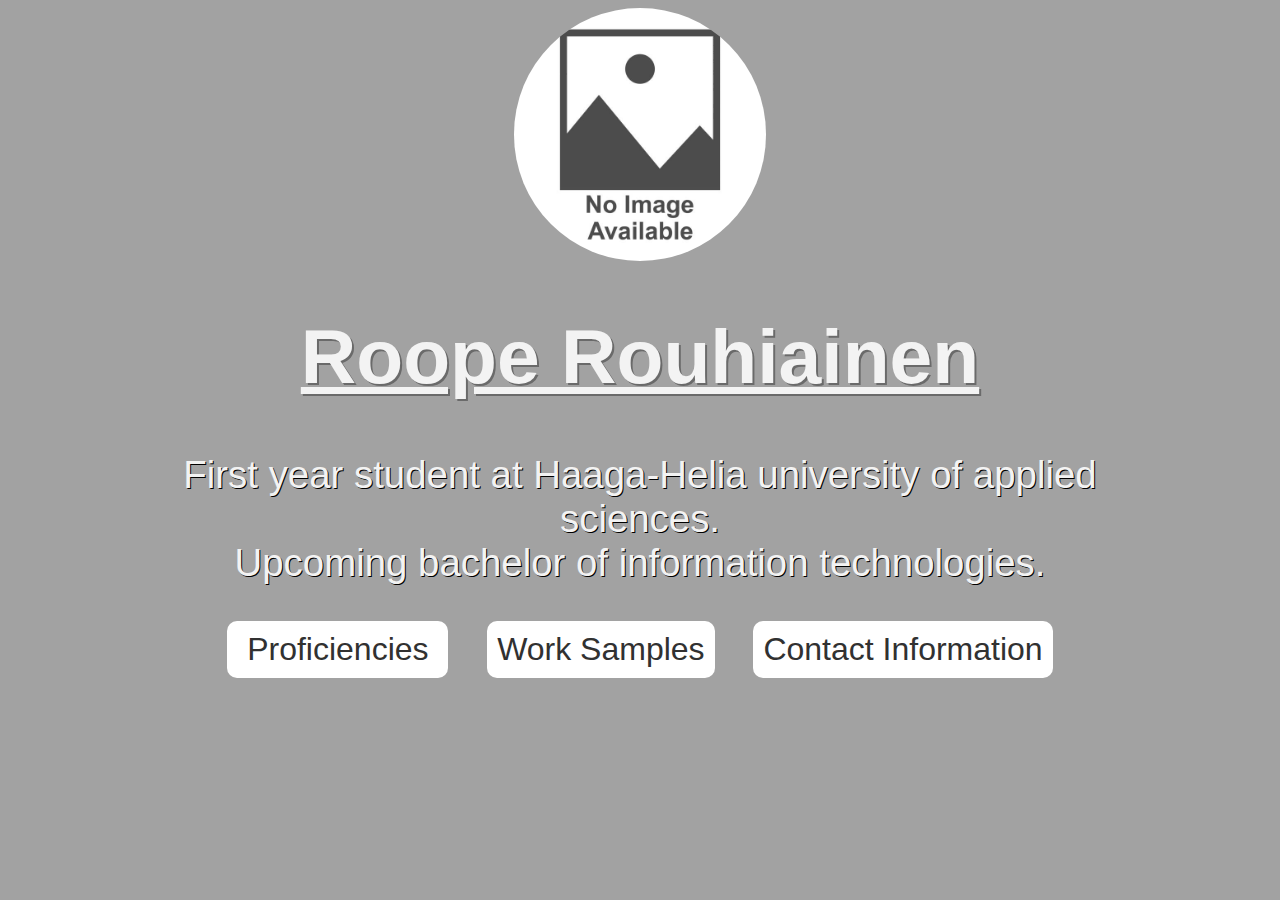
<file: index.html>
<!DOCTYPE html>
<html lang="fi">
    <head>
        <meta charset = "UTF-8"> <!--koodisto-->
        <meta name = "viewport" content = "width=device-width, initial-scale=1.0">
        <meta name = "description" content = "portfolio">
        <meta name = "author" content = "Roope">
        <title>Portfolio</title>
        <link href="css/Websivu_tyyli.css" rel="stylesheet" >
    </head>
    <body>
       <script src="js/Websivu.js"></script>
        <!-- <h1>Portfolio</h1> -->
        <header><img src="kuvat/stockphoto.jpg" alt="stockphoto" style="max-width:100%; height:auto;">
        <h1>Roope Rouhiainen</h1></header>
        <p>First year student at Haaga-Helia university of applied sciences.<br>Upcoming bachelor of information technologies.</p>
        <nav>
            <!-- <a href="index.html">Etusivu</a>  -->
            <a href="osaaminen.html">Proficiencies</a> 
            <a href ="työnäytteet.html">Work Samples</a> 
            <a href="yhteystiedot.html">Contact Information</a> 
        </nav>
    </body>
</html>
</file>
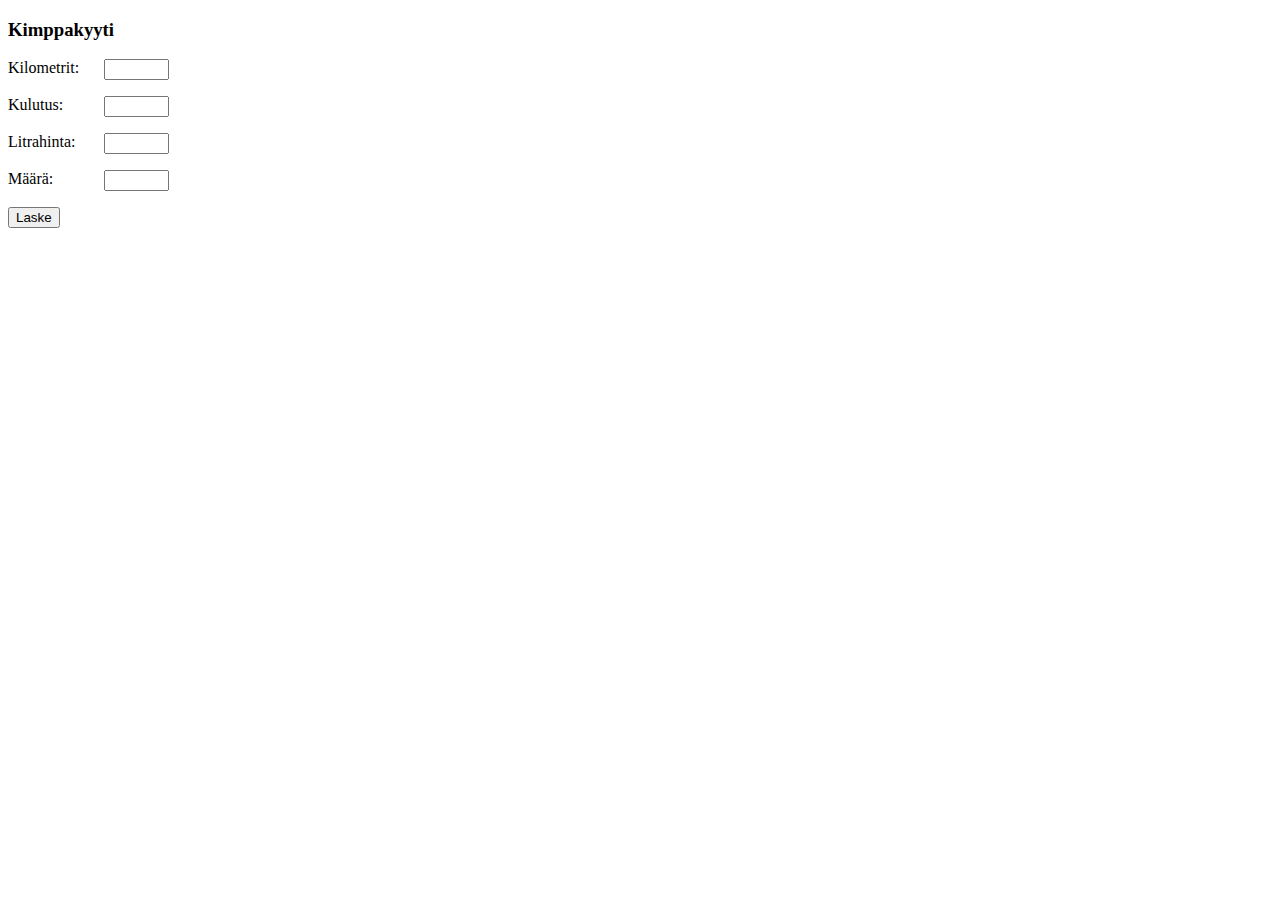
<file: kimppakyyti.html>
<!DOCTYPE html>
<html>
<head>
<meta charset="UTF-8">
<title>Kimppakyyti</title>
<style>
label {
	display: block;
	width: 6em;
	float: left;
}
</style>
<!-- 
Tee ohjelma, jolla mökille menijät voivat laskea kimppakyydin polttoainekustannukset. 
Ohjelma kysyy ajetut kilometrit, auton kulutuksen per 100 km, bensan litrahinnan sekä 
kimppakyytiläisten lukumäärän. Ohjelma laskee edellä kerrotuista tiedoista, 
kuinka paljon jokainen maksaa bensasta. 
Esimerkiksi jos ajetaan 500.0 kilometriä, kulutus on 7.0 litraa/100km, 
polttoaine maksaa 1.690 euroa a/litra ja kimppakyytiläisiä on kolme, 
jokainen maksaa 19.72 (500.0 * 7.0 / 100.0 * 1.690 /3). 
 -->
</head>
<body>
	<h3>Kimppakyyti</h3>

	<form>
		<p>
			<label>Kilometrit:</label> 
			<input type="text" id="kilometrit" size="5">
		</p>
		<p>
			<label>Kulutus:</label> 
			<input type="text" id="kulutus" size="5">
		</p>
		<p>
			<label>Litrahinta:</label> 
			<input type="text" id="litrahinta" size="5">
		</p>
		<p>
			<label>Määrä:</label> 
			<input type="text" id="maara" size="5">
		</p>
		<p>
			<input type="button" value="Laske" onclick="laskeBensat()">
		</p>
	</form>

	<!-- Tänne kirjoitetaan vastaus JavaScriptillä -->
	<p id="vastaus"></p>
	 
	<script>
	function laskeBensat() {
		let kilometrit = document.getElementById("kilometrit").value;
		let kulutus = document.getElementById("kulutus").value;
		let litrahinta = document.getElementById("litrahinta").value;
		let maara = document.getElementById("maara").value;
		let perHenkilo = kulutus / 100.0 * litrahinta * kilometrit / maara;
		document.getElementById("vastaus").innerHTML = perHenkilo.toFixed(2)
	}
</script>
</body>
</html>
</file>
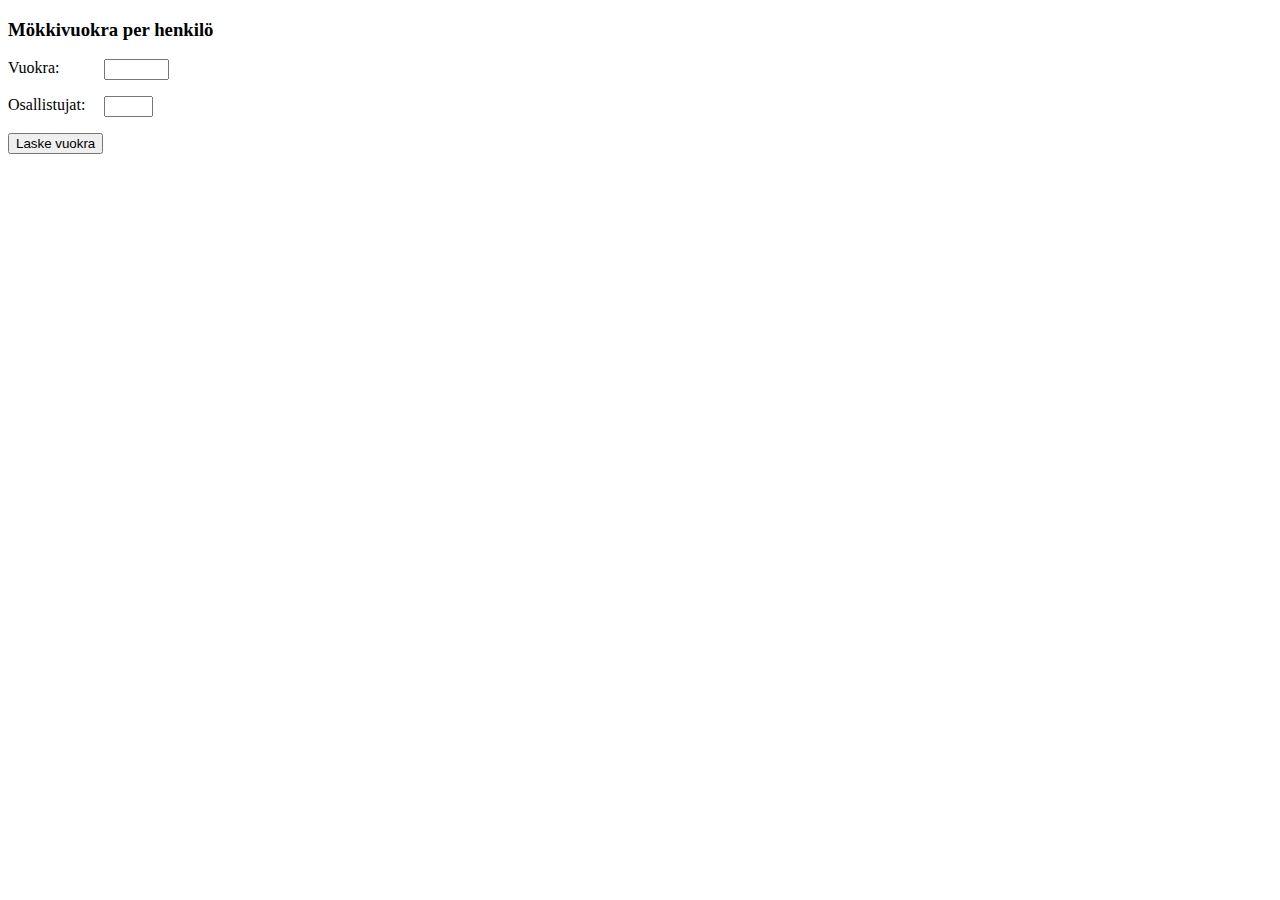
<file: mokki.html>
<!DOCTYPE html>
<html>
<head>
<meta charset="UTF-8">
<title>Mökkivuokra per henkilö</title>
<style>
label {
	display: block;
	width: 6em;
	float: left;
} 
</style>
<!-- 
Tee ohjelma, millä voi laske mökkivuokran. Ohjelma kysyy vuokran ja osallistujien määrän 
ja kertoo vuokran per henkilö.
 -->
</head>
<body>
	<h3>Mökkivuokra per henkilö</h3>

	<form>
		<p>
			<label>Vuokra:</label> 
			<input type="text" id="vuokra" size="5">
		</p>
		<p>
			<label>Osallistujat:</label> 
			<input type="text" id="maara" size="3">
		</p>
		<p>
			<input type="button" value="Laske vuokra" onclick="laskeVuokra()">
		</p>
	</form>

	<!-- Tänne kirjoitetaan vastaus JavaScriptillä -->
	<p id="vastaus"></p>
	
	<script>
	function laskeVuokra() {
		let maara = document.getElementById("maara").value;
		let vuokra = vuokra.getElementById("vuokra").value;
		let vuokraPer = (vuokra/maara);
		console.log("Vuokra per henkilö on " + Laske vuokra + " euroa")
	}
</script>
</body>
</html>
</file>
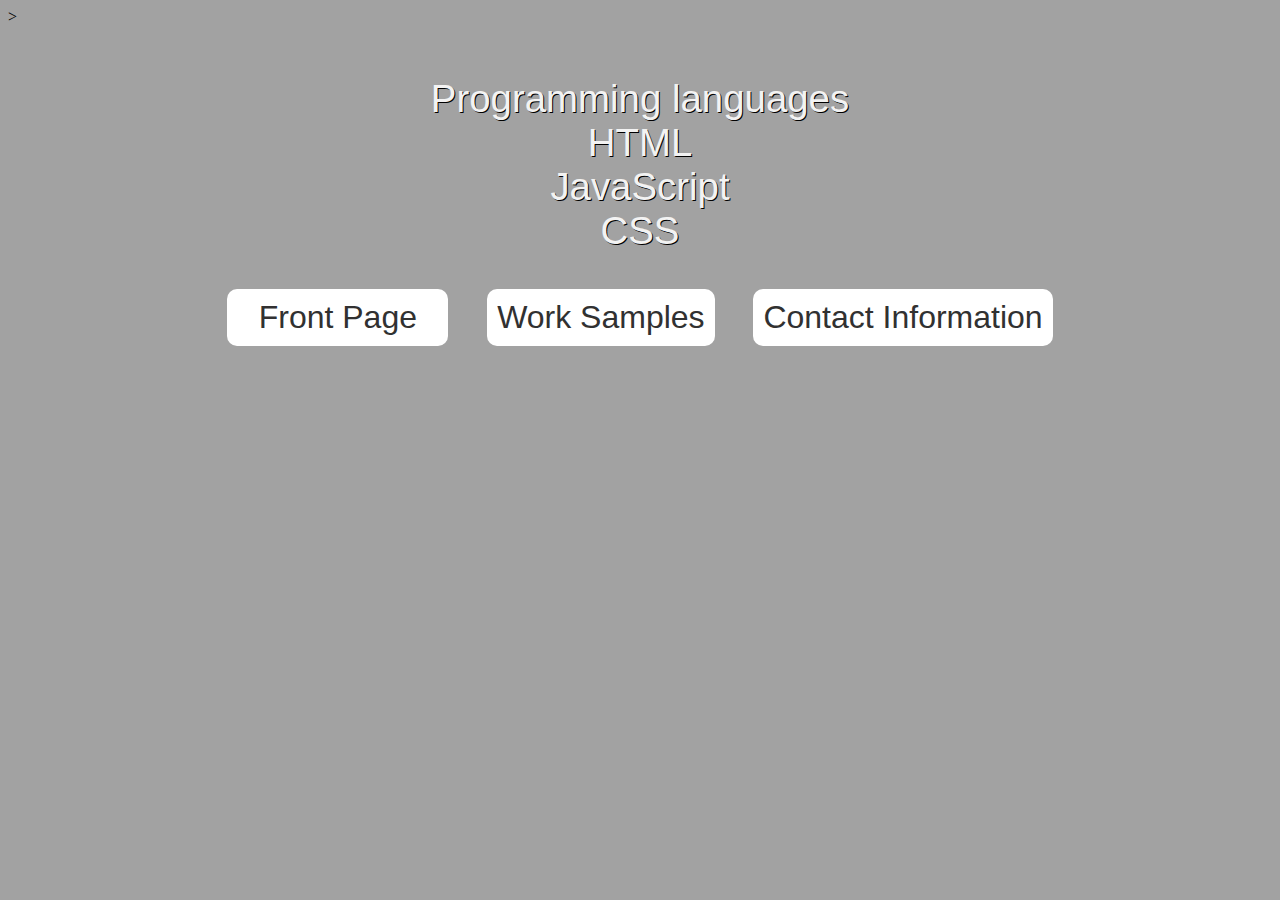
<file: osaaminen.html>
<!DOCTYPE html>
<html lang="fi">
    <head>
        <meta charset = "UTF-8"> <!--koodisto-->>
        <meta name = "viewport" content = "width=device-width, initial-scale=1.0">
        <meta name = "description" content = "portfolio">
        <meta name = "author" content = "Roope">
        <title>Portfolio</title>
        <link href="css/Websivu_tyyli.css" rel="stylesheet" >
    </head>
    <body>
       <script src="js/Websivu.js"></script>
        <!-- <h1>Portfolio</h1> -->
        <!-- <img src="kuvat/stockphoto.jpg" alt="stockphoto"> -->
        <h1>
            <!-- Roope Rouhiainen -->
        </h1>
       <!-- <pre>
            xxxxxxxxx
            xx     xx
            xx     xx
            xxxxxxxxx
        </pre>  -->
        <p>
        Programming&nbsp;languages  <br>
        HTML <br> JavaScript <br> CSS <br>
        </p>
        <nav>
            <a href="index.html">Front Page</a> 
           <!-- <a href="osaaminen.html">Osaaminen</a> <br> -->
            <a href ="työnäytteet.html">Work Samples</a> 
            <a href="yhteystiedot.html">Contact Information</a> 
        </nav>
    </body>
</html>
</file>
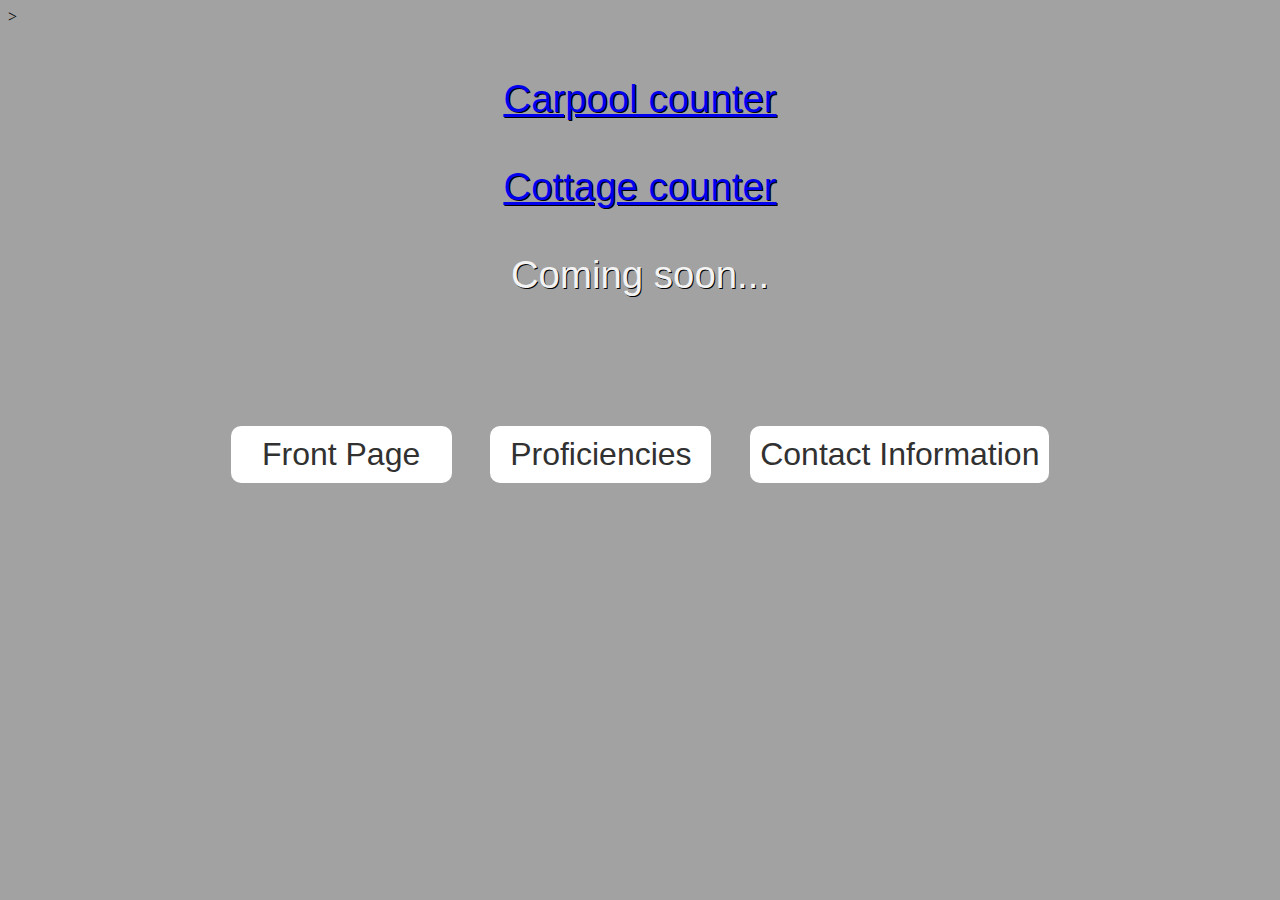
<file: työnäytteet.html>
<!DOCTYPE html>
<html lang="fi">
    <head>
        <meta charset = "UTF-8"> <!--koodisto-->>
        <meta name = "viewport" content = "width=device-width, initial-scale=1.0">
        <meta name = "description" content = "portfolio">
        <meta name = "author" content = "Roope">
        <title>Portfolio</title>
        <link href="../css/Websivu_tyyli.css" rel="stylesheet" >
    </head>
    <body>
       <script src="js/Websivu.js"></script>
        <!-- <h1>Portfolio</h1> -->
        <!-- <img src="kuvat/stockphoto.jpg" alt="stockphoto"> -->
        <h1>
            <!-- Roope Rouhiainen -->
        </h1>
       <!-- <pre>
            xxxxxxxxx
            xx     xx
            xx     xx
            xxxxxxxxx
        </pre>  -->
        <p>
            <a href="kimppakyyti.html">Carpool counter</a> <br> <br>
            <a href="mokki.html">Cottage counter</a> <br> <br>
            Coming soon...

        </p>
        <nav>
          <br><br><br>  <a href="index.html">Front Page</a>
            <a href="osaaminen.html">Proficiencies</a>
            <!--<a href ="työnäytteet.html">Työnäytteet</a> --> 
            <a href="yhteystiedot.html">Contact Information</a> 
        </nav>
    </body>
</html>
</file>
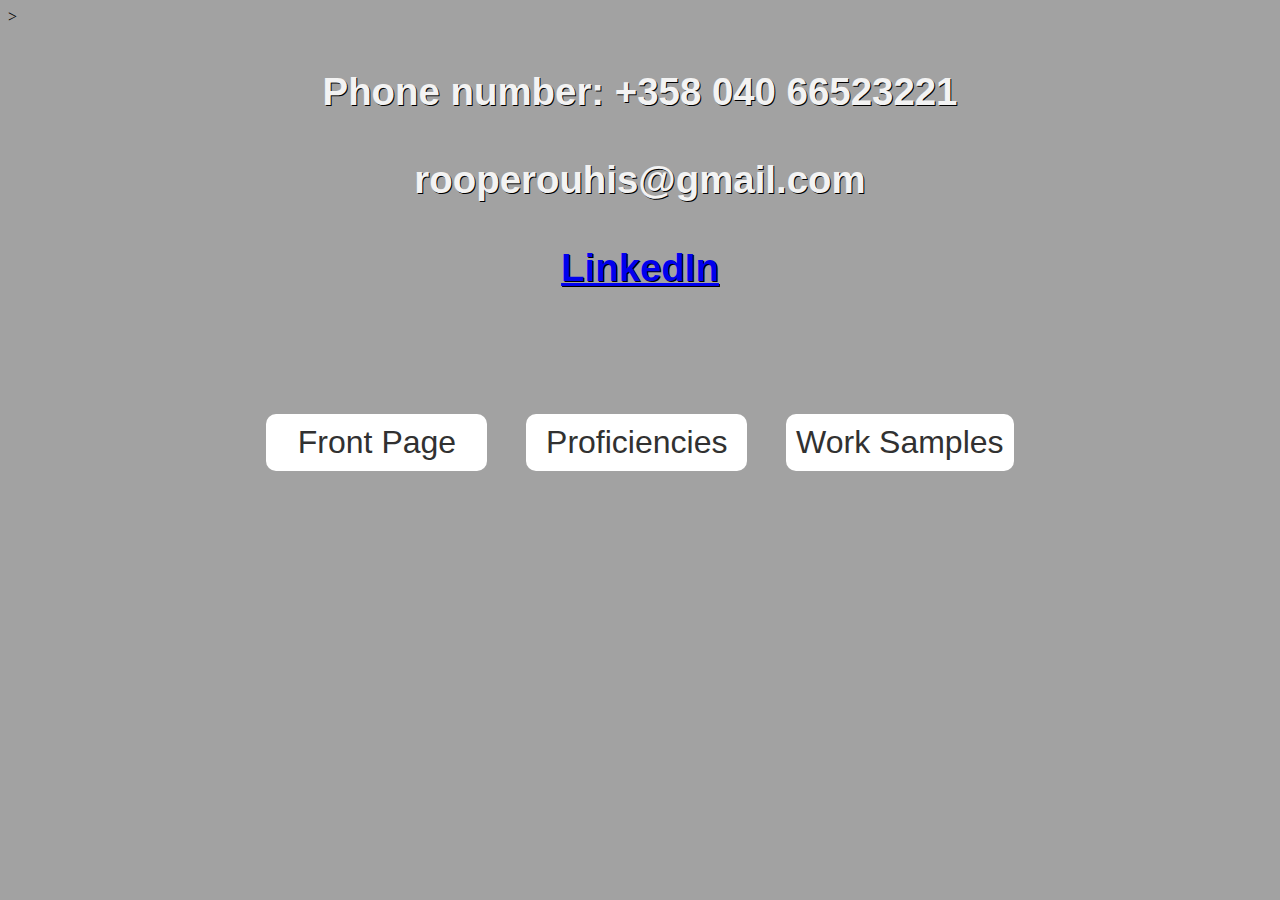
<file: yhteystiedot.html>
<!DOCTYPE html>
<html lang="fi">
    <head>
        <meta charset = "UTF-8"> <!--koodisto-->>
        <meta name = "viewport" content = "width=device-width, initial-scale=1.0">
        <meta name = "description" content = "portfolio">
        <meta name = "author" content = "Roope">
        <title>Portfolio</title>
        <link href="css/Websivu_tyyli.css" rel="stylesheet" >
    </head>
    <body>
       <script src="js/Websivu.js"></script>
        <!-- <h1>Portfolio</h1> -->
        <!-- <img src="kuvat/stockphoto.jpg" alt="stockphoto">
        <h1>
            Roope Rouhiainen
        </h1> -->
       <!-- <pre>
            xxxxxxxxx
            xx     xx
            xx     xx
            xxxxxxxxx
        </pre>  -->
        <h2> 
         <br>   Phone number: +358&nbsp;040&nbsp;66523221  <br> <br>
            rooperouhis@gmail.com    <br><br>
            <a href="url">LinkedIn</a>      <br> <br> <br>
        </h2>
        <nav>
            <a href="index.html">Front Page</a> 
            <a href="osaaminen.html">Proficiencies</a> 
            <a href ="työnäytteet.html">Work Samples</a> 
           <!-- <a href="yhteystiedot.html">Yhteystiedot</a> --> 
        </nav>
    </body>
</html>
</file>
<file: css/Websivu_tyyli.css>
h1 {
            color: rgb(243, 243, 243);
            font-family: helvetica, serif;
            font-size: 6vw;
            text-align: center;
            text-decoration: underline;
            text-shadow: 2px 2px #6a6a6a;
            
        }
        img {
            display: block;
            margin-left: auto;
            margin-right: auto;
            width: 20%;
            border-radius: 50%;
            border-style: hidden;
            max-width: 600px;
              /* Styles for small screens */
            min-width: 201px;
              /* Styles for larger screens */
            }
          
          p {
            font-size: 3vw;
            color: rgb(243, 243, 243);
            font-family: helvetica, serif;
            text-shadow: 1px 1px #000000;
            text-align: center;
            margin: auto;
            /* background-color: #ab9696; */
            /* max-width: 50%; */
            max-width: 1000px;
              /* Styles for small screens */
            min-width: 201px;
              /* Styles for larger screens */
          }
          nav {
            margin: auto;
            text-align: center;
            padding: 20px;
            font-size: 170%;
          }
          nav a {color: rgb(49, 49, 49);
                font-family: Helvetica, sans-serif;
                padding: 10px;
                background-color: white;
                display: inline-block;
                border-radius: 10px;
                font-size: 2.5vw;
                margin: 1rem;
                max-width: 600px;
                /* Styles for small screens */
                min-width: 201px;
                /* Styles for larger screens */
                text-decoration: none;
                vertical-align: bottom;
              }
          nav a:hover {
            color: white;
            background-color: rgb(49, 49, 49);
          }
          h2 {
            font-size: 3vw;
            color: rgb(243, 243, 243);
            font-family: helvetica, serif;
            text-shadow: 1px 1px #000000;
            text-align: center;
            margin: auto;
            /* background-color: #ab9696; */
            /* max-width: 50%; */
            max-width: 1000px;
              /* Styles for small screens */
            min-width: 201px;
              /* Styles for larger screens */
            
          }
</file>
